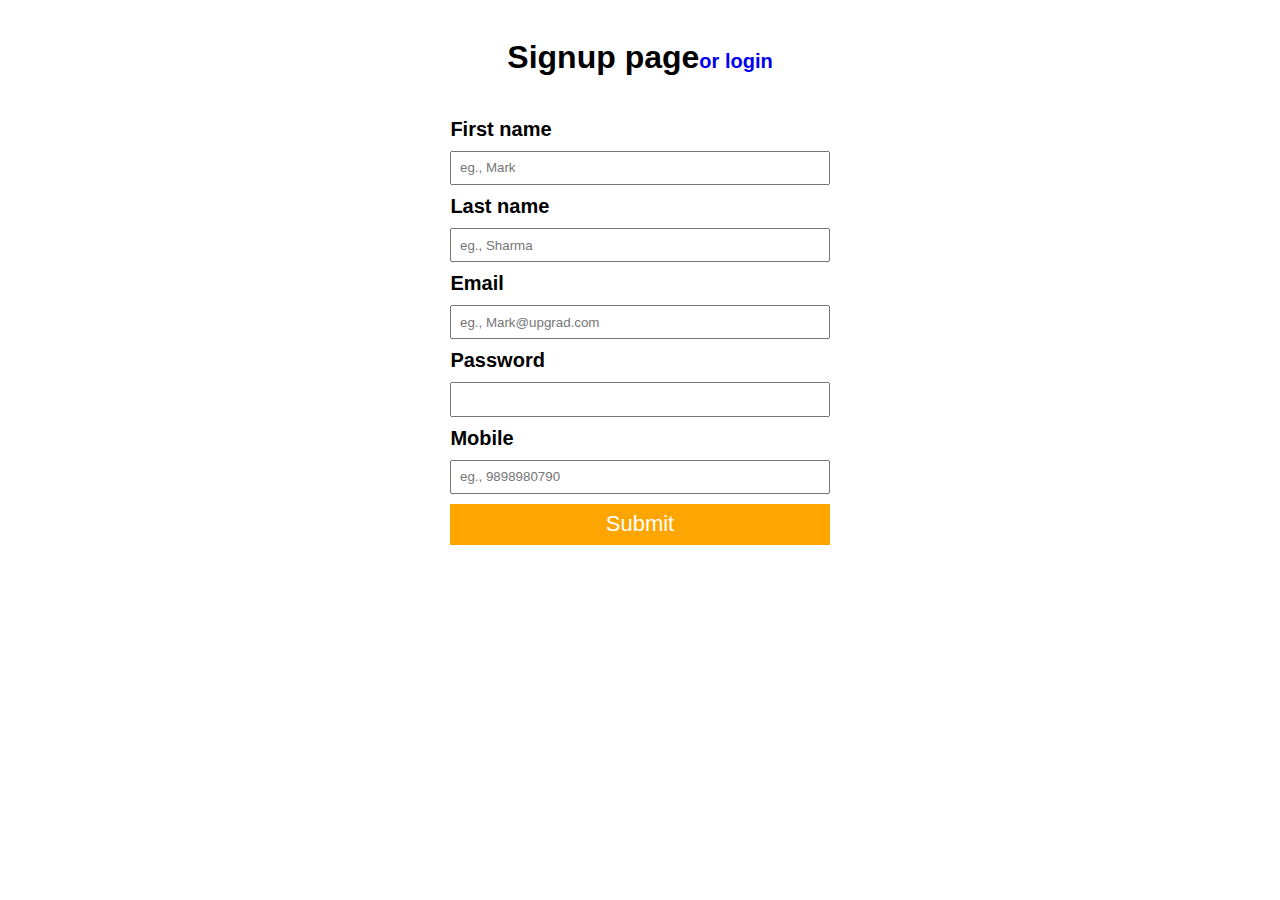
<file: project_app/index.html>
<!DOCTYPE html>
<html>
<head>
	<meta charset="utf-8">
	<title>Sign up page</title>
	<link rel="stylesheet" type="text/css" href="./index.css">
	<meta name="viewport" content="width=deveice-width,initial-scale=1.0">
</head>
<body>
	<form>
	    <h1>Signup page<span class="switch-form"><a href="login.html">or login</a></span></h1>
	    <label class="labelText">First name</label>
	    <input type="text" placeholder="eg., Mark">
	    <label class="labelText">Last name</label>
	    <input type="text" placeholder="eg., Sharma">
	    <label>Email</label>
	    <input type="email" placeholder="eg., Mark@upgrad.com">
	    <label id="password">Password</label>
	    <input type="password">
	    <label>Mobile</label>
	    <input type="tel" placeholder="eg., 9898980790">
	    <button class="submit-btn">Submit</button>
    </form>
</body>
</html>
</file>
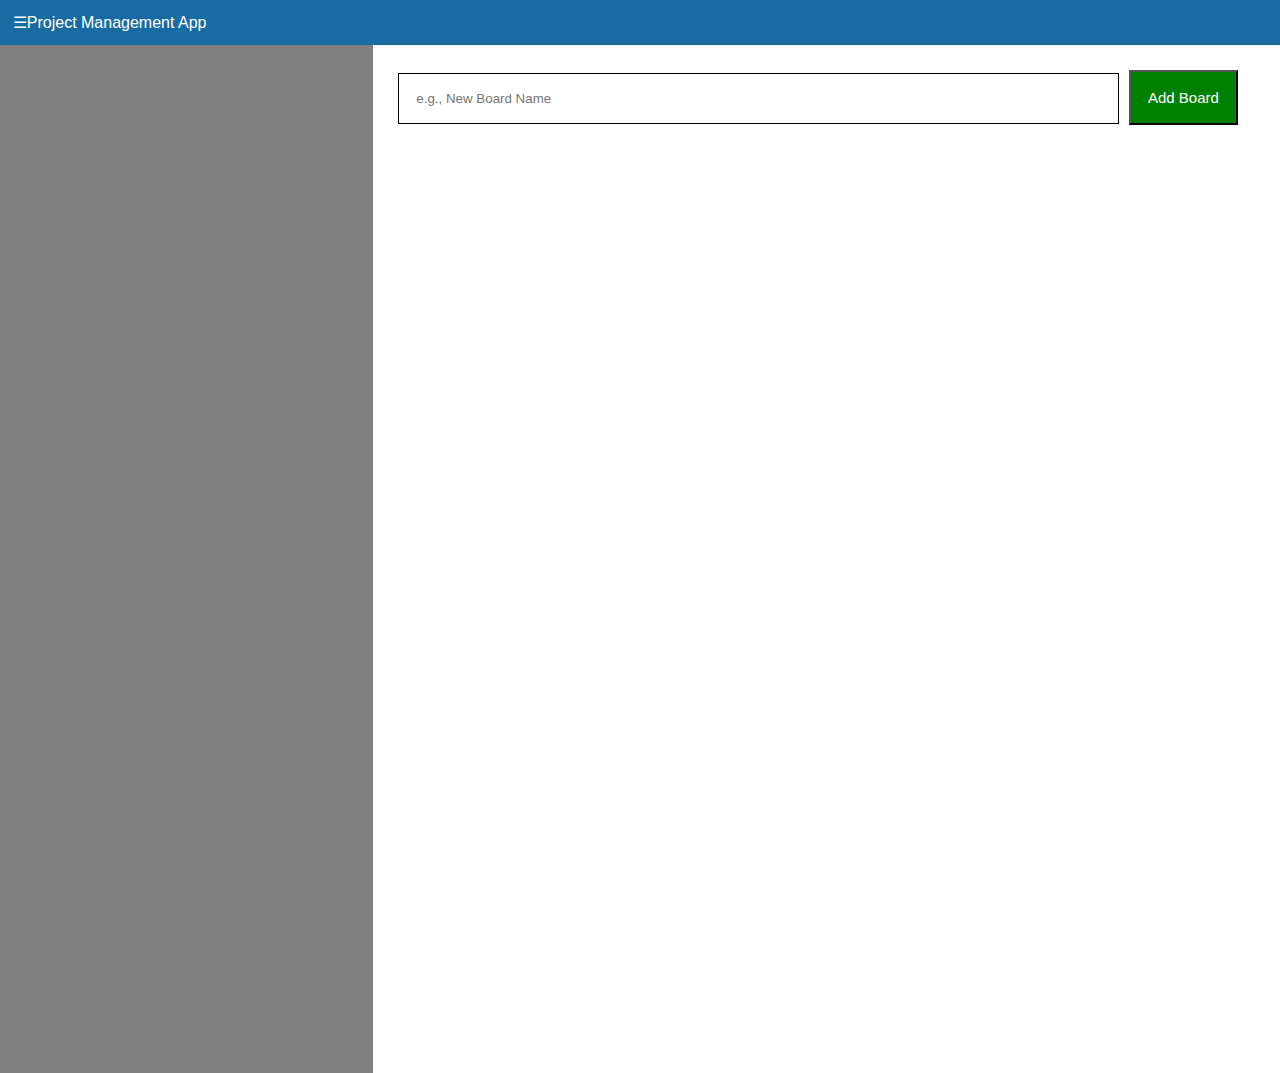
<file: project_app/homepage.html>
<!DOCTYPE html>
<html>
<head>
	<title>Project Management App:Homepage</title>
	<style type="text/css">
		body
		{
			font-family: sans-serif;
			margin: 0;
		}
		header
		{
			padding: 1%;
			background-color: #186ca3;
			color: white;
		}
		.container
		{
			display: flex;
			flex-direction: row;
			justify-content: space-between;
		}
		.menu-block
		{
			width: 20%;
			background-color: grey;
			padding: 5%;
			height: 100vh;
			color: white;
		}
		.board-container
		{
			width: 70%;
			padding: 2%;
		}
		#add-board-btn
		{
			background-color: green;
			color: white;
			padding: 2%;
			font-size: 15px;
			margin-left: 5px;
		}
		input
		{
			padding: 2%;
			border:1px solid black;
		}
	</style>
</head>
<body>
   <header>
   	   <span>&#9776;</span>Project Management App
   </header>

   <div class="container">
   	 <div class="menu-block">
   	 	<ul id="menuList"></ul>
   	 </div>

   	 <div class="board-container">
   	 	<div class="add-board-block"></div>
   	 	<input type="text" id="newBoardText" value="" placeholder="e.g., New Board Name" style="width:80%;">
   	 	<button id="add-board-btn">Add Board</button>
   	 	<div id="boardBlockList"></div>
   	 </div>
   </div>
</body>
</html>
</file>
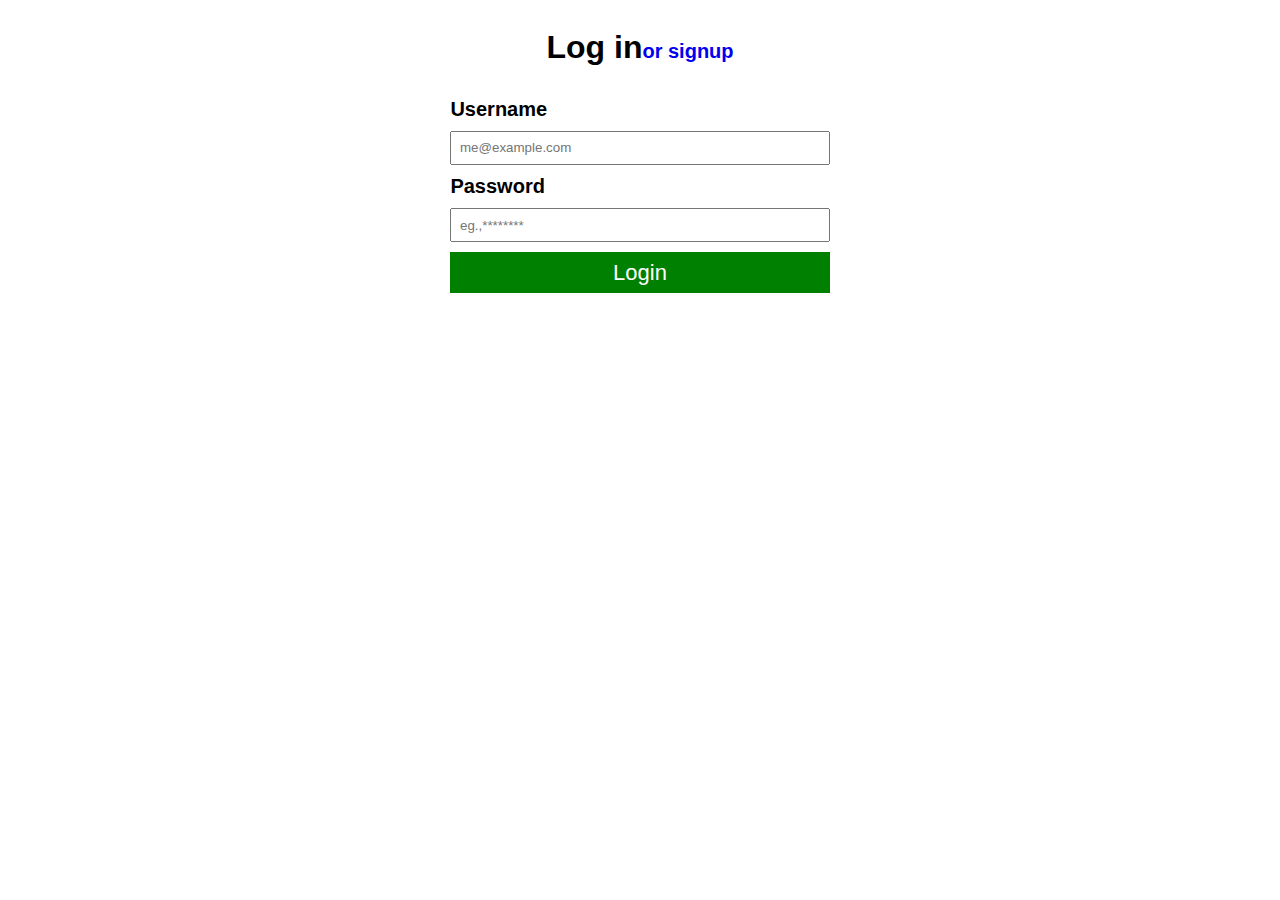
<file: project_app/login.html>
<!DOCTYPE html>
<html>
<head>
	<title>Login</title>
	<link rel="stylesheet" type="text/css" href="style.css">
</head>
<body>
  <form>
  	<h1>Log in<span class="switch-form"><a href="index.html">or signup</a></span></h1>
  	<label>Username</label>
  	<input type="text" placeholder="me@example.com">
  	<label>Password</label>
  	<input type="password" placeholder="eg.,********">
  	<button class="submit-btn">Login</button>
  </form>
</body>
</html>
</file>
<file: project_app/index.css>
body
{
  display: flex;
  align-items: center;
  flex-direction: row;
  justify-content: center;
  font-family: sans-serif;
}

form
{
  display:flex;
  justify-content: center;
  flex-direction:column; 
  width: 30%;
}

a
{
   text-decoration: none;
}

h1
{
  padding: 10px;
  text-align: center;
}

.submit-btn
{
	background-color: orange;
	color: #fff;
	padding: 2%;
	font-size: 22px;
	margin-top: 10px;
	border:0;
	cursor: pointer;
}

input
{
	padding:2%;
}

label
{
	font-size: 20px;
	font-weight: bolder;
	margin: 10px 0;
}

.switch-form
{
	font-size: 20px;
}

@media (max-width:400px) 
{
  form
  {
  	width: 80%;
  }	
}
</file>
<file: project_app/style.css>
h1
{
    text-align: center;	
}

body
{
    display:flex;
    align-items: center;
    flex-direction: row;
    justify-content: center;
    font-family: sans-serif;
}


form
{
	display:flex;
	justify-content: center;
	flex-direction: column;
	width: 30%;
}

input
{
    padding: 2%;
}

a
{
  text-decoration: none;
}

label
{
   	font-size: 20px;
	font-weight: bolder;
	margin: 10px 0;
}

.submit-btn
{
	border:0;
	cursor: pointer;
	margin-top: 10px;
	padding: 2%;
	font-size: 22px;
	background-color: green;
	color: white;
}
.switch-form
{
	font-size: 20px;
}
</file>
